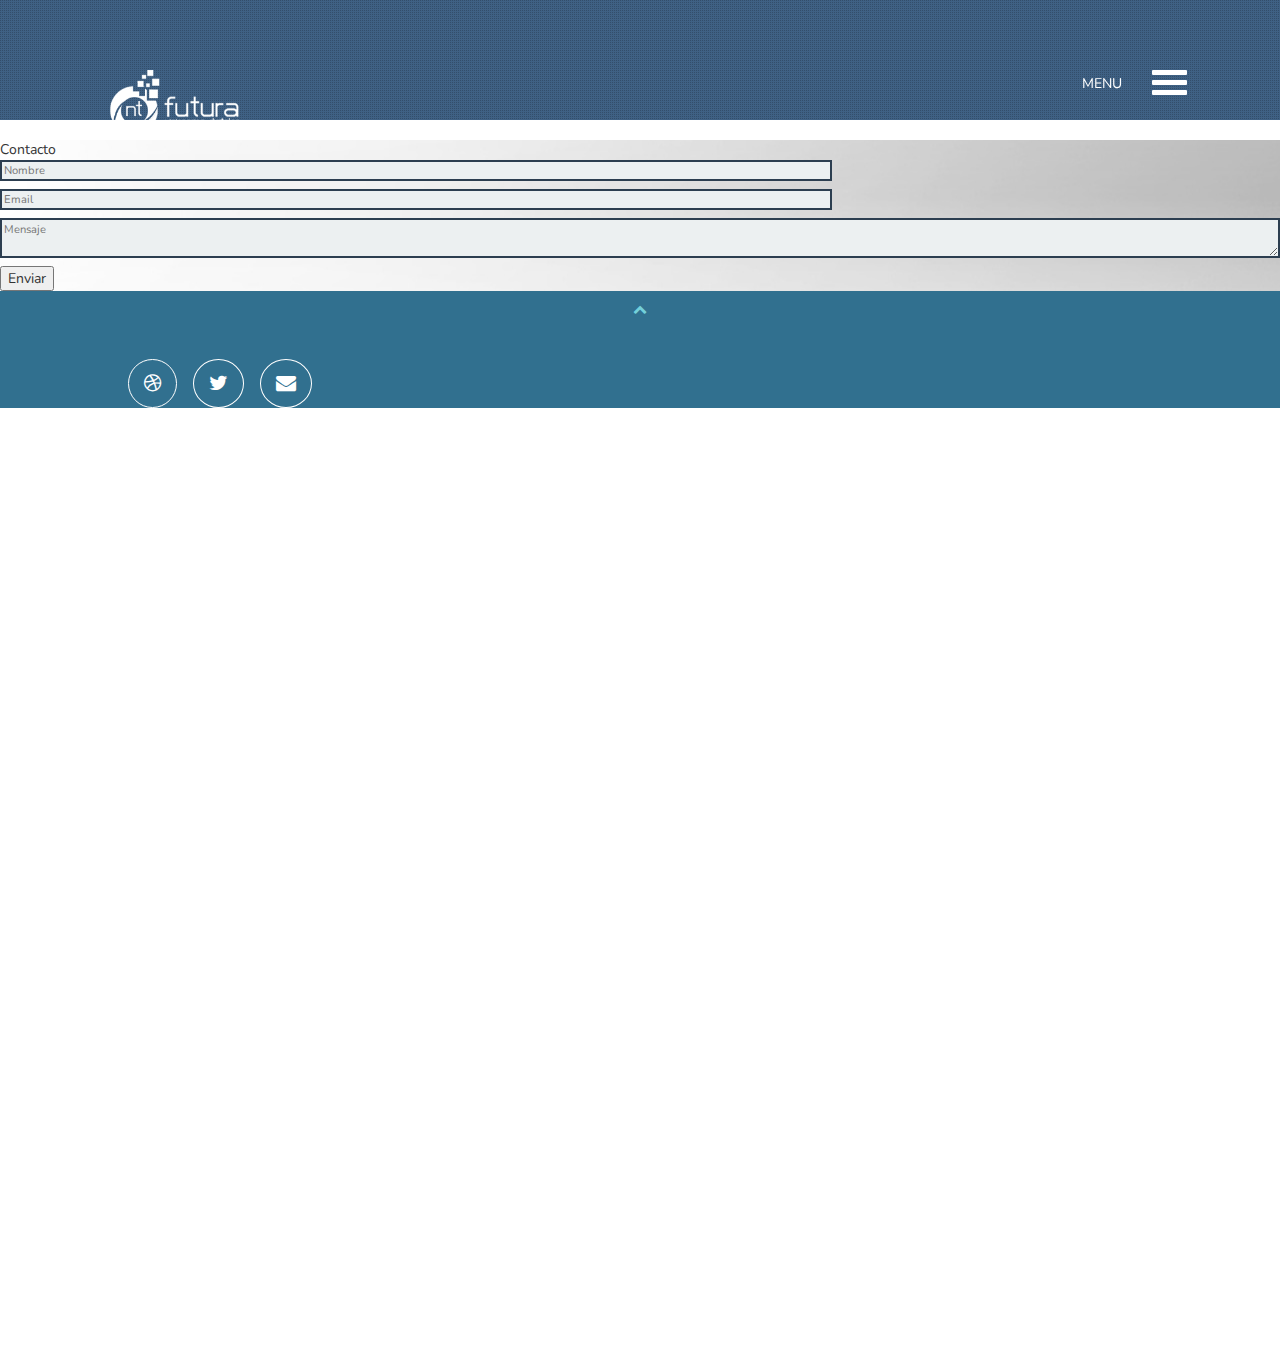
<file: paginas.html>
<!DOCTYPE html>
<html lang="en" class="no-js">
	<head>
		<meta charset="utf-8">
		<meta http-equiv="X-UA-Compatible" content="IE=edge">
		<meta name="viewport" content="width=device-width, initial-scale=1">
		<title>NTFUTURA</title>
		<meta name="keywords" content="html5 template, css3, one page, animations, agency, portfolio, web design" />
		<meta name="author" content="" />
		<!-- Bootstrap -->
		<script src="js/modernizr.custom.js"></script>
		<link href="css/bootstrap.min.css" rel="stylesheet">
		<link href="css/jquery.fancybox.css" rel="stylesheet">
		<link href="css/flickity.css" rel="stylesheet" >
		<link href="css/animate.css" rel="stylesheet">
		<link href="http://maxcdn.bootstrapcdn.com/font-awesome/4.2.0/css/font-awesome.min.css" rel="stylesheet">
		<link href='http://fonts.googleapis.com/css?family=Nunito:400,300,700' rel='stylesheet' type='text/css'>
		<link rel="stylesheet" href="https://cdnjs.cloudflare.com/ajax/libs/animate.css/3.5.2/animate.min.css">
		<link href="css/styles.css" rel="stylesheet">
		<link href="css/queries.css" rel="stylesheet">
		<link rel="stylesheet" href="index.html">
		<!-- Facebook and Twitter integration -->
		<meta property="og:title" content=""/>
		<meta property="og:image" content=""/>
		<meta property="og:url" content=""/>
		<meta property="og:site_name" content=""/>
		<meta property="og:description" content=""/>
		<meta name="twitter:title" content="" />
		<meta name="twitter:image" content="" />
		<meta name="twitter:url" content="" />
		<meta name="twitter:card" content="" />
	</head>
	<body>
		<!-- open/close -->
		<header>	
		<section class="hero-page">
				<div class="texture-overlay"></div>
				<div class="container">
					<div class="row nav-wrapper">
						<div class="col-md-6 col-sm-6 col-xs-6 text-left">
							<a href="index.html"><img class="wobble" src="img/nt-logo.png" alt="logo" width="130px;"></a>
						</div>
						<div class="col-md-6 col-sm-6 col-xs-6 text-right navicon">
							<p>MENU</p><a id="trigger-overlay" class="nav_slide_button nav-toggle" href="#"><span></span></a>
						</div>
					</div>
				</div>
			</section>
		</header>
      <br>
       <!----------CONTACT---------->
        <section class="features-intro feat-page-intro">
			<div class="container-fluid">
				<div class="row">
					<div class="col-md-12 nopadding">
                        <div class="wrapper">
                            <div class="title">
                             Contacto
                            </div>
                            <form class="form">
                              <input type="text" class="name field-in font" placeholder="Nombre"/>

                              <input type="text" class="email field-in font" placeholder="Email"/>

                              <textarea class="message field-in font" placeholder="Mensaje"></textarea> 

                              <button class="submit font" href="#">Enviar</button>
                            </form>  	
                            <div class="shadow"></div>
                          </div>
                    </div>
                </div> 
            </div>  
         </section>
	    <!----------------footer-------------------->
		<footer>
        <section class="dark-bg text-center section-padding contact-wrap" id="contact">
          <a href="#top" class="up-btn"><i class="fa fa-chevron-up"></i></a>
          <div class="container">
            <div class="row">
              <div class="col-md-6">
                <ul class="social-buttons">
                  <li><a href="#" class="social-btn"><i class="fa fa-dribbble"></i></a></li>
                  <li><a href="#" class="social-btn"><i class="fa fa-twitter"></i></a></li>
                  <li><a href="#" class="social-btn"><i class="fa fa-envelope"></i></a></li>
                </ul>
              </div>
            </div>
          </div>
        </section>
		</footer>
				<!----------EL MENU NO BORRAR--------------->
		<div class="overlay overlay-boxify">
			<nav>
				<ul>
					<li><a href="#about"><i class="fa fa-heart"></i>Qué hacemos</a></li>
					<li><a href="#features"><i class="fa fa-flash"></i>Tenemos</a></li>
				</ul>
				<ul>
					<li><a href="#screenshots"><i class="fa fa-desktop"></i>Nuestro Trabajo</a></li>
					<li><a href="#download"><i class="fa fa-download"></i>Nosotros</a></li>
				</ul>
				<ul>
				    <li>
				           <a href="#contacto"><i class="fa fa-download"></i>Contacto</a> 
				    </li>
				</ul>
			</nav>
		</div>
		<!-- jQuery (necessary for Bootstrap's JavaScript plugins) -->
		
		<!-- jQuery (necessary for Bootstrap's JavaScript plugins) -->
		<script src="js/min/toucheffects-min.js"></script>
		<script src="https://ajax.googleapis.com/ajax/libs/jquery/1.11.0/jquery.min.js"></script>
		<script src="js/flickity.pkgd.min.js"></script>
		<script src="js/jquery.fancybox.pack.js"></script>
		<!-- Include all compiled plugins (below), or include individual files as needed -->
		<script src="js/retina.js"></script>
		<script src="js/waypoints.min.js"></script>
		<script src="js/bootstrap.min.js"></script>
		<script src="js/min/scripts-min.js"></script>
		<!-- Google Analytics: change UA-XXXXX-X to be your site's ID. -->
		<script>
		(function(b,o,i,l,e,r){b.GoogleAnalyticsObject=l;b[l]||(b[l]=
		function(){(b[l].q=b[l].q||[]).push(arguments)});b[l].l=+new Date;
		e=o.createElement(i);r=o.getElementsByTagName(i)[0];
		e.src='//www.google-analytics.com/analytics.js';
		r.parentNode.insertBefore(e,r)}(window,document,'script','ga'));
		ga('create','UA-XXXXX-X');ga('send','pageview');
		</script>
	</body>
</html>
</file>
<file: css/queries.css>
@media screen and (max-width:1200px){
	.device{left:20%;top:-36px;}
	footer li{margin-right:10%;}
	.feature-content{width:55%;}
}
@media screen and (max-width:991px){
	.feature-1,.feature-2{margin-bottom:50px;}
	.device{display:none;}
	.screenshots ul li{width:50%;}
	.screenshots-intro{padding:110px 0 100px 0;}
	.feature-content{width:80%;}
	.features-slider{height:100%}
}
@media screen and (max-width:680px){
	.feature-content{width:60%;}
}
@media screen and (max-width:640px){
	.use-btn{display:none;}
	footer li{display:block;text-align:left;padding:20px 0;border-bottom:dashed 1px #c7cacc;margin-right:0!important;float:none;}
	nav{margin-top:40px;}
	.overlay ul{margin-left:0px;}
	.overlay ul li a{padding:20px 0;min-width:120px;font-size:12px;}
}
@media screen and (max-width:465px){
	.hero h1{font-size:40px;margin:100px 0 45px 0}
	.screenshots ul li{width:100%;min-height:100%;float:none;}
	section.video i{font-size:30px;}
	section.video h1{font-size:15px;font-weight:400;}
	section.video{padding:40px;}
	.feature-content{width:100%;text-align:center;margin-top:20px;}
	.feature-icon{display:block;margin:0 auto;}
	blockquote p{width:60%;}
	.features-slider {padding: 11% 50px 10% 50px;}
}
</file>
<file: css/styles.css>
/* ! normalize.css v1.0.0 | MIT License | git.io/normalize */

/* ==========================================================================
HTML5 display definitions
========================================================================== */
/*{
    outline: 1px solid rgba(0,255,0,0.3);
}*/
/*
* Corrects `block` display not defined in IE 6/7/8/9 and Firefox 3.
*/

article, aside, details, figcaption, figure, footer, header, hgroup, nav, section, summary {
    display: block
}

/*
* Corrects `inline-block` display not defined in IE 6/7/8/9 and Firefox 3.
*/
audio, canvas {
    display: inline-block;
    *display: inline;
    *zoom: 1;
}

/*
* Prevents modern browsers from displaying `audio` without controls.
* Remove excess height in iOS 5 devices.
*/
audio:not([controls]) {
    display: none;
    height: 0;
}

/*
* Addresses styling for `hidden` attribute not present in IE 7/8/9, Firefox 3, * and Safari 4.
* Known issue:no IE 6 support.
*/
[hidden] {
    display: none
}

/* ==========================================================================
Base
========================================================================== */
/*
* 1. Corrects text resizing oddly in IE 6/7 when body `font-size` is set using
*    `em` units.
* 2. Prevents iOS text size adjust after orientation change, without disabling
*    user zoom.
*/

html {
    font-size: 100%; /* 1 */
    -webkit-text-size-adjust: 100%; /* 2 */
    -ms-text-size-adjust: 100%; /* 2 */
}

/*
* Addresses `font-family` inconsistency between `textarea` and other form
* elements.
*/
html, button, input, select, textarea {
    font-family: sans-serif;
    font-family: 'Nunito', sans-serif;
}
html, body {
    overflow-x: hidden;
    width: 100%;
}

/*
* Addresses margins handled incorrectly in IE 6/7.
*/
body {
    margin: 0;
    font-family: 'Nunito', sans-serif;
}

/*
* Font Smoothing
*/
html, html a {
    text-shadow: 1px 1px 1px rgba(0, 0, 0, 0.004);
    -webkit-font-smoothing: antialiased;
}

/* ==========================================================================
Links
========================================================================== */
/*
* Addresses `outline` inconsistency between Chrome and other browsers.
*/

a:focus {
    outline: thin dotted;
    text-decoration: none;
}

/*
* Improves readability when focused and also mouse hovered in all browsers.
*/
a:active, a:hover {
    outline: 0;
    text-decoration: none;
}

/* ==========================================================================
Typography
========================================================================== */
/*
* Addresses font sizes and margins set differently in IE 6/7.
* Addresses font sizes within `section` and `article` in Firefox 4+, Safari 5, * and Chrome.
*/

h1 {
    margin: 0.67em 0;
    font-size: 2em;
}
h2 {
    margin: 0.83em 0;
    font-size: 1.5em;
}
h3 {
    margin: 1em 0;
    font-size: 1.17em;
}
h4 {
    margin: 1.33em 0;
    font-size: 1em;
}
h5 {
    margin: 1.67em 0;
    font-size: 0.83em;
}
h6 {
    margin: 2.33em 0;
    font-size: 0.75em;
}

/*
* Addresses styling not present in IE 7/8/9, Safari 5, and Chrome.
*/
abbr[title] {
    border-bottom: 1px dotted
}

/*
* Addresses style set to `bolder` in Firefox 3+, Safari 4/5, and Chrome.
*/
b, strong {
    font-weight: bold
}
blockquote {
    margin: 0px
}

/*
* Addresses styling not present in Safari 5 and Chrome.
*/
dfn {
    font-style: italic
}

/*
* Addresses styling not present in IE 6/7/8/9.
*/
mark {
    background: #ff0;
    color: #000;
}

/*
* Addresses margins set differently in IE 6/7.
*/
p, pre {
    margin: 1em 0
}

/*
* Corrects font family set oddly in IE 6, Safari 4/5, and Chrome.
*/
code, kbd, pre, samp {
    font-size: 1em;
    font-family: monospace, serif;
    _font-family: 'courier new', monospace;
}

/*
* Improves readability of pre-formatted text in all browsers.
*/
pre {
    white-space: pre;
    white-space: pre-wrap;
    word-wrap: break-word;
}

/*
* Addresses CSS quotes not supported in IE 6/7.
*/
q {
    quotes: none
}

/*
* Addresses `quotes` property not supported in Safari 4.
*/
q:before, q:after {
    content: '';
    content: none;
}
small {
    font-size: 75%
}

/*
* Prevents `sub` and `sup` affecting `line-height` in all browsers.
*/
sub, sup {
    position: relative;
    vertical-align: baseline;
    font-size: 75%;
    line-height: 0;
}
sup {
    top: -0.5em
}
sub {
    bottom: -0.25em
}

/* ==========================================================================
Lists
========================================================================== */
/*
* Addresses margins set differently in IE 6/7.
*/

dl, menu, ol, ul {
    margin: 1em 0
}
dd {
    margin: 0 0 0 40px
}

/*
* Addresses paddings set differently in IE 6/7.
*/
menu, ol, ul {
    padding: 0
}

/*
* Corrects list images handled incorrectly in IE 7.
*/
nav ul, nav ol {
    list-style: none;
    list-style-image: none;
}

/* ==========================================================================
Embedded content
========================================================================== */
/*
* 1. Removes border when inside `a` element in IE 6/7/8/9 and Firefox 3.
* 2. Improves image quality when scaled in IE 7.
*/

img {
    border: 0; /* 1 */
    -ms-interpolation-mode: bicubic; /* 2 */
}

/*
* Corrects overflow displayed oddly in IE 9.
*/
svg:not(:root) {
    overflow: hidden
}

/* ==========================================================================
Figures
========================================================================== */
/*
* Addresses margin not present in IE 6/7/8/9, Safari 5, and Opera 11.
*/

figure {
    margin: 0
}

/* ==========================================================================
Forms
========================================================================== */
/*
* Corrects margin displayed oddly in IE 6/7.
*/

form {
    margin: 0
}

/*
* Define consistent border, margin, and padding.
*/
fieldset {
    margin: 0 2px;
    padding: 0.35em 0.625em 0.75em;
    border: 1px solid #c0c0c0;
}

/*
* 1. Corrects color not being inherited in IE 6/7/8/9.
* 2. Corrects text not wrapping in Firefox 3.
* 3. Corrects alignment displayed oddly in IE 6/7.
*/
legend {
    padding: 0;
    border: 0; /* 1 */
    white-space: normal; /* 2 */
    *margin-left: -7px; /* 3 */
}

/*
* 1. Corrects font size not being inherited in all browsers.
* 2. Addresses margins set differently in IE 6/7, Firefox 3+, Safari 5, *    and Chrome.
* 3. Improves appearance and consistency in all browsers.
*/
button, input, select, textarea {
    margin: 0; /* 2 */
    vertical-align: baseline; /* 3 */
    font-size: 100%; /* 1 */
    *vertical-align: middle; /* 3 */
}

/*
* Addresses Firefox 3+ setting `line-height` on `input` using ` !important` in
* the UA stylesheet.
*/
button, input {
    line-height: normal
}

/*
* 1. Avoid the WebKit bug in Android 4.0.* where (2) destroys native `audio`
*    and `video` controls.
* 2. Corrects inability to style clickable `input` types in iOS.
* 3. Improves usability and consistency of cursor style between image-type
*    `input` and others.
* 4. Removes inner spacing in IE 7 without affecting normal text inputs.
*    Known issue:inner spacing remains in IE 6.
*/
button, html input[type="button"], /* 1 */
input[type="reset"], input[type="submit"] {
    cursor: pointer; /* 3 */
    -webkit-appearance: button; /* 2 */
    *overflow: visible; /* 4 */
}

/*
* Re-set default cursor for disabled elements.
*/
button[disabled], input[disabled] {
    cursor: default
}

/*
* 1. Addresses box sizing set to content-box in IE 8/9.
* 2. Removes excess padding in IE 8/9.
* 3. Removes excess padding in IE 7.
*    Known issue:excess padding remains in IE 6.
*/
input[type="checkbox"], input[type="radio"] {
    box-sizing: border-box; /* 1 */
    padding: 0; /* 2 */
    *height: 13px; /* 3 */
    *width: 13px; /* 3 */
}

/*
* 1. Addresses `appearance` set to `searchfield` in Safari 5 and Chrome.
* 2. Addresses `box-sizing` set to `border-box` in Safari 5 and Chrome
*    (include `-moz` to future-proof).
*/
input[type="search"] {
    /* 2 */
    box-sizing: content-box;
    -webkit-appearance: textfield; /* 1 */
    nowhitespace: afterproperty;
}

/*
* Removes inner padding and search cancel button in Safari 5 and Chrome
* on OS X.
*/
input[type="search"]::-webkit-search-cancel-button, input[type="search"]::-webkit-search-decoration {
    -webkit-appearance: none
}

/*
* Removes inner padding and border in Firefox 3+.
*/
button::-moz-focus-inner, input::-moz-focus-inner {
    padding: 0;
    border: 0;
}

/*
* 1. Removes default vertical scrollbar in IE 6/7/8/9.
* 2. Improves readability and alignment in all browsers.
*/
textarea {
    overflow: auto; /* 1 */
    vertical-align: top; /* 2 */
}

/* ==========================================================================
Tables
========================================================================== */
/*
* Remove most spacing between table cells.
*/

table {
    border-spacing: 0;
    border-collapse: collapse;
}

/* ==========================================================================
Global Styles
========================================================================== */
.group:after {
    content: "";
    display: table;
    clear: both;
}
a {
    -webkit-transition-timing-function: ease-in-out;
    transition-timing-function: ease-in-out;
    -webkit-transition-duration: 300ms;
    transition-duration: 300ms;
    -webkit-transition-property: color, border-color, background-color;
    transition-property: color, border-color, background-color;
}
.nopadding {
    margin: 0 !important;
    padding: 0 !important;
}
p {
    font-size: 14px;
    line-height: 25px;
}
a {
    color: #73d0da
}
a:hover, a:focus {
    color: #73d0da;
    text-decoration: none;
}
.texture-overlay {
    position: absolute;
    top: 0px;
    left: 0px;
    width: 100%;
    height: 100%;
    background-image: url(../img/grid.png);
}

/* ==========================================================================
Buttons
========================================================================== */
.use-btn {
    display: inline-block;
    margin: 0 10px 10px 0;
    padding: 20px 50px;
    border-radius: 3px;
    background-color: #4b98a9;
    color: #fff;
    font-size: 16px;
}
.use-btn:hover, .use-btn:focus {
    background-color: #73d0da;
    color: #fff;
    text-decoration: none;
}
.learn-btn, .download-btn {
    display: inline-block;
    padding: 18px 46px;
    border: 3px solid #fff;
    border-radius: 3px;
    color: #fff;
    font-size: 16px;
    background: rgba(255,45,0,0.5);
}
.learn-btn:hover, .download-btn:hover, .learn-btn:focus, .download-btn:focus {
    color: #fff;
    text-decoration: none;
    background: rgba(78, 155, 163,0.6);
}
.read-more-btn {
    display: inline-block;
    color: #323a45;
    text-transform: uppercase;
    font-weight: 400;
}
.read-more-btn i, .download-btn i {
    margin-left: 5px
}
.showcase .download-btn {
    margin-top: 50px
}
.download .download-btn {
    margin-top: 25px
}

/* ==========================================================================
Navigation
========================================================================== */
.nav-wrapper{
    position: fixed;
    width: 90%;
    overflow: hidden;
    text-align: center;
    z-index: 10;
    padding: 10px 40px;
    color: #fff;
}
.nav-toggle {
    position: absolute;
    top: 0;
    /*right: 15px;*/
    z-index: 999999;
    padding: 10px 35px 16px 0px;
    cursor: pointer;
}
.nav-toggle:focus {
    outline: none;
}
.nav-toggle span, .nav-toggle span:before, .nav-toggle span:after {
    content: '';
    position: absolute;
    display: block;
    width: 35px;
    height: 5px;
    border-radius: 1px;
   background: #fff;
    cursor: pointer;
    
}
.nav-toggle span:before {
    top: -10px;
}
.nav-toggle span:after {
    bottom: -10px;   
}
.nav-toggle span, .nav-toggle span:before, .nav-toggle span:after {
    -webkit-transition: all 300ms ease-in-out;
    transition: all 300ms ease-in-out;
}
.nav-toggle.active span {
    background-color: transparent
}
.nav-toggle.active span:before, .nav-toggle.active span:after {
    top: 0
}
.nav-toggle.active span:before {
    -webkit-transform: rotate(45deg);
    -ms-transform: rotate(45deg);
    transform: rotate(45deg);
}
.nav-toggle.active span:after {
    top: 10px;
    -webkit-transform: translateY(-10px) rotate(-45deg);
    -ms-transform: translateY(-10px) rotate(-45deg);
    transform: translateY(-10px) rotate(-45deg);
}
.navicon {
    position: relative;
}
.navicon p {
    margin: 1px 30px 0 0;
}
/*.navicon-fixed {
    position: fixed;
    top: 60px;
    right: 143px;
}*/
.caption-g{
    background-color: rgba(66,197,181,0.3);
    border-radius:10px;
}
.caption-g h2{
    margin: 0;
    text-shadow: 1px 1px #ccc;
}

.navbar-fixed-top {
  position: fixed;
  z-index: 10;
}
/* ==========================================================================
Hero
========================================================================== */
.hero {
    position: relative;
    padding: 60px 0 60px 0;
    min-height: 800px;
    background: /*rgba(245, 55,0,0.7)*/ url('../img/hero-01.jpg') no-repeat center center;
    background-size: cover;
    color: #fff;
    text-align: center;
}
.hero-page{
    background-color: #3f6184;
    position: relative;
    padding: 60px 0 60px 0;
    color: #fff;
    text-align: center;
}
.hero h1 {
    margin: 100px 0 20px 0;
    font-weight: bold;
    font-size: 80px;
    
    /*font-family: "Roboto";*/
}
.hero h1 span {
    display: inline-block;
    color: #a1a9b0;
}
#home {
    width: 100%;
    height: 100%;
}
.hero {
    width: 100%;
    height: 100%;
}
header i {
    margin-left: 5px
}
.hero-content p:nth-child(2){
    font-size: 30px;
    margin: 30px 0 30px;
    line-height: 35px;
}
.hero-content p:nth-child(3){
    font-size: 20px;
    margin-bottom:70px;
}

/* ==========================================================================
Video
========================================================================== */
section.video i {
    margin-right: 10px;
    color: #323a45;
    vertical-align: middle;
    font-size: 50px;
    -webkit-transition: color 300ms ease-in-out;
    transition: color 300ms ease-in-out;
    border-radius: 100%;
    padding: 10px;
    border: 3px solid #323a45;
}
section.video i:hover{
    border: 3px solid #73d0da;
}
section.video h1 {
    font-weight: bold;
    font-size: 20px;
}
.video h1 i{
    margin: 20px;
}
.video h1 span{
    font-size:25px;
    font-weight: bold;
}
section.video {
    padding: 30px 0;
    /*background-color: #f6f7f9;*/
    background-image: url(../img/fondo.jpg);
    background-position: right left;
    /*background-attachment: fixed;*/
}
section.video a {
    color: #323a45;
}
section.video a:hover, section.video a:focus {
    color: #73d0da;
    text-decoration: none;
}
section.video a:hover i, section.video a:focus i {
    color: #73d0da;
}
/*---------------------IMAGES-----------------------*/
.logo-color{
    background-color: rgba(245,55,0,0.5);
    width: 100px;
    position: absolute;
    left: 45%;
    right: 55%;
    top: 90px;
}
.logo-color img{
    width: 80px;
}
.team-1{
    position: absolute;
    left: 35%;
    right: 65%;
}
.team-2{
    position: absolute;
    left: 40%;
    right: 60%;
    top
}
/* ==========================================================================
Custom Slider Controls (Flickity)
========================================================================== */
.flickity-page-dots .dot {
    width: 13px;
    height: 13px;
    opacity: 1;
    background: transparent;
    border: 2px solid rgba(242,57,0,0.7);
    -webkit-transition: background 0.3s;
    transition: background 0.3s;
}
.flickity-page-dots .dot.is-selected {
    background: rgba(242,57,0,0.7);
}

/* ==========================================================================
Features Slider
========================================================================== */
.features-bg {
    position: relative;
    min-height: 400px;
    background: url('../img/features-intro-01.jpg') no-repeat center center;
    background-size: cover;
}
/*-----------------------------PAGES-------------------------------*/
.features-bg-page{
    position: relative;
    min-height: 400px;
    background: url('../img/gamesland.png') no-repeat center center;
    background-size: cover;
}
/*-----------------------------PAGES-------------------------------*/
.features-img {
    width: 100%;
    height: 400px;
    text-align: center;
    line-height: 400px;
}
.features-slider {
    position: relative;
    padding: 11% 100px 10% 100px;
    height: 400px;
    background-color: rgba(245,55,0,0.7);/*#3F6184*/
}
.features-slider ul {
    margin: 0;
    padding: 0;
    list-style: none;
}
.features-slider ul li {
    width: 100%;
}
.features-slider li h1 {
    margin-bottom: 20px;
    color: #fff;
    font-weight: 400;
    font-size: 30px;
}
.features-slider li p {
    color: #fff;
    font-size: 15px;
}
.features-intro-img {
    position: relative
}
.slides li h1 {
    margin: 0;
    padding: 0;
}
.features-slider .flickity-page-dots {
    text-align: left;
    margin-top: 50px;
    position: static;
}
.features-slider .flickity-page-dots .dot {
    margin: 0 12px 0 0;
}
/*---------------------PAGES------------------------*/
.feat-page{
    background: url(../img/fondo.jpg);
    background-position: left right;
}
.feat-page-intro{
    background: url(../img/fondo.jpg);
    background-position: right center;
}

/* ==========================================================================
Features List
========================================================================== */
.features-list {
    padding: 130px 0;
    background: url(../img/fondo.jpg);
    background-attachment: fixed;
}
.features-list h1 {
    margin: 0 0 10px 0;
    padding: 0;
    color: #24374b;
    font-size: 20px;
}
.features-list p {
    margin-bottom: 20px;
    color: #778899;
}
.feature-content {
    display: inline-block;
    margin-left: 0;
    width: 65%;
}
.feature-icon {
    display: inline-block;
    margin-right: 25px;
    width: 90px;
    height: 90px;
    border: solid 2px #4e9ba3;
    border-radius: 50%;
    vertical-align: top;
    text-align: center;
    font-size: 25px;
    line-height: 90px;
}
.feature-icon i {
    color: rgba(245,55,0,0.7);/*#4e9ba3;*/
}

/* ==========================================================================
Blockquote
========================================================================== */
blockquote {
    margin: 40px 0 0;
    padding: 0;
    border: none;
}
blockquote p {
    display: inline-block;
    margin: 0;
    padding: 0;
    width: 70%;
    vertical-align: top;
    font-style: italic;
}
blockquote .avatar {
    display: inline-block;
    margin-right: 20px;
    width: 64px;
    height: 64px;
    vertical-align: middle;
}
blockquote .logo-quote {
    display: inline-block;
    margin: 0 0 0 90px;
}

/* ==========================================================================
Showcase
========================================================================== */
.showcase {
    background: rgba(255,55,0,0.7) /*url('../img/showcase-bg-fixed-01.jpg'*/ no-repeat center center fixed;
    background-size: cover;
}
.showcase h1 {
    margin: 0 0 20px 0;
    color: #fff;
    font-weight: 400;
    font-size: 30px;
}
.showcase p {
    margin-bottom: 25px;
    color: #fff;
    font-size: 15px;
}
.showcase ul{
    padding-left: 40px;
    color: #fff;
}
.showcase li a{
    color: #fff;
    font-size: 15px;
}
.device {
    position: absolute;
    top: -60px;
    left: 20%;
    min-height: 676px;
    width: 359px;
    background: url('../img/iphone-skeleton.png') no-repeat center center;
}
.device-content {
    position: absolute;
    top: 115px;
    left: 56px;
    width: 247px;
    height: 445px;
    background: rgba(0, 0, 0, 0.3);
}
.device-content img {
    width: 247px;
    height: 445px;
}
.showcase-wrap {
    position: relative;
    padding: 100px 0;
    min-height: 600px;
}
.showcase-slider ul {
    margin: 0;
    padding: 0;
    list-style: none;
}
.showcase-slider .flickity-page-dots {
    bottom: 20px;
}

/* ==========================================================================
Screenshots Intro
========================================================================== */
.screenshots-intro {
    padding: 170px 0 30px 0;
    background:url(../img/fondo.jpg);
    background-attachment: fixed;
}
.screenshots-intro h1 {
    margin-bottom: 20px;
    color: #24374b;
    font-weight: 400;
    font-size: 30px;
}
.screenshots-intro p {
    margin-bottom: 25px;
    color: #778899;
}

/* ==========================================================================
Screenshots
========================================================================== */
.screenshots{
    background: url(../img/fondo.jpg) fixed;
    padding-bottom: 50px;
}
.img-project{
    padding: 20px;
}
.screenshots ul {
    margin: 0;
    padding: 0;
    width: 100%;
}
.screenshots ul li {
    float: left;
    min-height: 100%;
    width: 25%;
    background-color: #000;
    list-style: none;
}
.screenshots figure {
    position: relative;
    overflow: hidden;
}
.screenshots figure img {
    width: 100%;
    height: 100%;
    -webkit-transition: all 300ms ease-in-out;
    transition: all 300ms ease-in-out;
}
.screenshots figure:hover img, .screenshots figure:focus img {
    -webkit-transform: scale(1.1);
    -ms-transform: scale(1.1);
    transform: scale(1.1);
}
.screenshots figcaption {
    position: absolute;
    top: 0;
    left: 0;
    padding: 25% 0;
    width: 100%;
    height: 100%;
    background-color: rgba(63, 97, 132, 0.85);
    text-align: center;
    font-size: 15px;
    opacity: 0;
    -webkit-transition: all 300ms ease-in-out;
    transition: all 300ms ease-in-out;
}
.screenshots figcaption a {
    color: #fff
}
.screenshots figcaption a:hover, .screenshots figcaption a:focus {
    color: #73d0da
}
.screenshots figure:hover figcaption, .screenshots figure:focus figcaption {
    opacity: 1
}
.visible {
    opacity: 1
}
.screenshots figure.cs-hover figcaption {
    opacity: 1
}
.screenshots figcaption i {
    font-size: 35px
}
.screenshots figcaption p {
    margin-bottom: 0;
    text-transform: uppercase;
    font-weight: 400;
}
.screenshots figcaption .caption-content {
    position: absolute;
    top: 50%;
    left: 50%;
    margin-top: -40px;
    margin-left: -100px;
    width: 200px;
    -webkit-transform: translate(0px, 15px);
    -ms-transform: translate(0px, 15px);
    transform: translate(0px, 15px);
    -webkit-transition: all 300ms ease-in-out;
    transition: all 300ms ease-in-out;
}
.screenshots figure:hover figcaption .caption-content, .screenshots figure:focus figcaption .caption-content {
    -webkit-transform: translate(0px, 0px);
    -ms-transform: translate(0px, 0px);
    transform: translate(0px, 0px);
}

/* ==========================================================================
Download Now
========================================================================== */
.download {
    padding: 120px 0;
    background-color: #3f6184;
}
.download h1 {
    margin: 0 0 15px 0;
    color: #fff;
    font-weight: 400;
    font-size: 40px;
}

/* ==========================================================================
Footer
========================================================================== */
footer {
    padding: 9px 0;
    background-color: rgb(49, 112, 143);
    color: #c7cacc;
}
footer p {
    color: #c7cacc;
    font-size: 12px;
}
footer ul {
    margin-top: 30px
}
footer li {
    float: left;
    list-style: none;
    /*text-transform: uppercase*/;
}
footer li a {
    color: #fff;
    font-size: 20px;
    padding: 10px 15px;
    border-radius: 100%;
    border: 1px solid #fff;
    text-decoration: none;
    margin: 0 8px;
}
footer li:last-child {
    margin-right: 0
}

.social-buttons{
    margin:50px;
}

.social-buttons li a:hover{
    color: rgba(255,45,0,0.7); 
    background: #fff;
}

/* ==========================================================================
Nav Overlay
========================================================================== */
 /*Overlay style */

.overlay {
    position: fixed;
    top: 0;
    left: 0;
    width: 100%;
    height: 100%;
    background: rgba(52, 82, 113, 0.95);
}

/* Menu style*/ 
.overlay .menu-nav {
    position: relative;
    top: 50%;
    height: 60%;
    text-align: center;
    font-size: 54px;
    -webkit-transform: translateY(-50%);
    -ms-transform: translateY(-50%);
    transform: translateY(-50%);
}
.overlay ul {
    position: relative;
    display: inline-block;
    margin: 0 auto;
    padding: 0;
    list-style: none;
}
.overlay ul li {
    display: block;
    float: left;
    margin-right: 20px;
}
.overlay ul li:last-child {
    margin-right: 0px
}
.overlay ul li i {
    display: block;
    margin-bottom: 10px;
    font-size: 40px;
}
.overlay ul li a {
    display: block;
    padding: 50px 0;
    min-width: 190px;
    border: 2px solid #fff;
    border-radius: 3px;
    background-color: #345271;
    color: #fff;
    text-transform: uppercase;
    font-weight: 400;
    font-size: 15px;
    -webkit-transition: all 300ms ease-in-out;
    transition: all 300ms ease-in-out;
}
.overlay ul li a:hover, .overlay ul li a:focus {
    border-color: #73d0da;
    color: #73d0da;
}

/* Effects */
.overlay-boxify {
    visibility: hidden;
    opacity: 0;
    -webkit-transition: opacity 0.5s, visibility 0s 0.5s;
    transition: opacity 0.5s, visibility 0s 0.5s;
}
.overlay-boxify.open {
    visibility: visible;
    opacity: 1;
    -webkit-transition: opacity 0.5s;
    transition: opacity 0.5s;
}
.overlay-boxify .menu-nav ul li {
    opacity: 0;
    -webkit-transform: translate3d(0, -80px, 0);
    transform: translate3d(0, -80px, 0);
    -webkit-transition: -webkit-transform 0.5s, opacity 0.5s;
    transition: transform 0.5s, opacity 0.5s;
}
.overlay-boxify.open .menu-nav ul:first-child li:first-child {
    -webkit-transition-delay: 0.05s;
    transition-delay: 0.05s;
}
.overlay-boxify.open .menu-nav ul:first-child li:nth-child(2) {
    -webkit-transition-delay: 0.1s;
    transition-delay: 0.1s;
}
.overlay-boxify.open .menu-nav ul:nth-child(2) li:first-child {
    -webkit-transition-delay: 0.15s;
    transition-delay: 0.15s;
}
.overlay-boxify.open .menu-nav ul:nth-child(2) li:nth-child(2) {
    -webkit-transition-delay: 0.2s;
    transition-delay: 0.2s;
}
.overlay-boxify.open .menu-nav ul li {
    opacity: 1;
    -webkit-transform: translate3d(0, 0, 0);
    transform: translate3d(0, 0, 0);
}

/* ==========================================================================
Waypoints
========================================================================== */
.wp1, .wp2, .wp3, .wp4, .wp5, .wp6 {
    visibility: hidden
}
.bounceInLeft, .bounceInRight, .fadeInUp, .fadeInUpDelay, .fadeInDown, .fadeInUpD, .fadeInLeft, .fadeInRight, .bounceInDown {
    visibility: visible
}
.delay-05s {
    -webkit-animation-delay: 0.5s;
    animation-delay: 0.5s;
}
.delay-1s {
    -webkit-animation-delay: 1s;
    animation-delay: 1s;
}

/*====================================================
Nosotros
============================================*/

.team-sec{float: left;width: 100%;}
.team .photo {width: 250px; height: 250px; display: inline-block; overflow: hidden; position: relative; }
.photo-shadow {position: absolute; z-index: -1; top: 12px; left: 16px; bottom: -10px; border: 1px solid #E3E3E3; height: 250px; width: 246px; background: #fff; }
.col-item{position: relative;}
.team{margin-top: 18px;
    padding: 26px;}
.team .photo img{width: 100%;    vertical-align: middle;position: relative;}
.social-connect{margin-top: 13px;}
.info{margin-top: 22px;}
.info .name{font-size: 18px;font-weight: 600;margin-bottom: 2px;}
.info .degination{font-size: 16px;font-weight: 300;font-style: italic;color: #8B8B8B;}
.social-connect a{ display: inline-block; border: 1px solid #E3E3E3; font-size: 14px; color: #919191; width: 24px; height: 24px; text-align: center; line-height: 24px;margin-right: 4px;}
.social-connect a .fa{margin: 0;}
.social-connect a:hover{color: #fff;} .carousel-line{height: 320px; position: absolute; bottom: 361px; width: 110%; left: -5.5%;}
.carousel-line > .controls{position: absolute; bottom: -16px; left: 50%; margin-left: -50px; background: #fff; padding: 0px 20px; color: #000;}
.carousel-line > .controls > a{    color: #868686; font-size: 24px; font-weight: 300;}

.carousel-inner.onebyone-carosel { margin: auto; width: 90%; }
.onebyone-carosel .active.left { left: -33.33%; }
.onebyone-carosel .active.right { left: 33.33%; }
.onebyone-carosel .next { left: 33.33%; }
.onebyone-carosel .prev { left: -33.33%; }

.info-card {
    float: left;
	margin: 10px;
	-webkit-perspective: 600px;
}

.front, .back {
	background: #FFF;
	border-radius: 115px;
	transition: -webkit-transform 1s;
	-webkit-transform-style: preserve-3d;
	-webkit-backface-visibility: hidden;
	border: 1px solid black;
}

.front {
	overflow: hidden;
    width: 198px;
    height: 216px;
	position: absolute;
	z-index: 1;
}

.back {
    padding: 89px;
    padding-top: 23px;
    width: 191px;
    height: 216px;
	-webkit-transform: rotateY(-180deg);
	
}

.info-card:hover .back {
	-webkit-transform: rotateY(0);
}

.info-card:hover .front {
	-webkit-transform: rotateY(180deg);
}

.card-image {
width: 100%;
height: 100%;
}
.title-us{
    background: rgb(49, 112, 143);
    padding: 50px 0 30px;
    color: #fff;
    
}
.team{
    background: rgb(49, 112, 143);
    color: #fff;
}
.team img {
    width: 19vw;
    height: 19vw;
    margin: 2.5vw;
    border-radius: 100%;

}
==*/
/* =========================================================================
CONTACTO
========================================================================== */
.contactbody{
  font-family: 'Raleway', sans-serif;
  color:#fff;
  background:#105268;
  font-size:1.2rem;
}

contant1{
  text-align:center;
}
*:focus {outline: none;}


/*-------------Form-------------*/

.overlay{  
  position: absolute;
  margin: auto;
  top: 0;
  right: 0;
  bottom: 0;
  left: 0;
  color:#105268;
  opacity:0;
  visibility: hidden;
  z-index:100;
  width: 0;
  max-width: 300px;
  height:0;
  max-height:350px;
  	background: #ecf0f1;
  padding:20px;
  border-radius:6px;
  box-shadow:.3em .3em .4em #000;
}
.overlay.open{
  width:100%;
  height:100%;
  visibility: visible;  
  transition:opacity .4s  .2s ease-out;
  opacity:1;
}
.close-button {
  display: inline-block;
  float:right;
  width: 2em;
  height: 2em;
  border: 0.1em solid tomato;
  font-size: .8em;
  border-radius: 50%;
  position: relative;
  transition: 0.5s;
  transform: translateZ(0);  
  transform: rotate(225deg);
}
.close-button:before {
  content: "";
  display: block;
  position: absolute;
  background-color: tomato;
  width: 80%;
  height: 6%;
  left: 10%;
  top: 47%;
}
.close-button:after {
  content: "";
  display: block;
  position: absolute;
  background-color: tomato;
  width: 6%;
  height: 80%;
  left: 47%;
  top: 10%;
}
.close-button:hover{
  cursor:pointer;
  background-color:tomato;
}
.close-button:hover:before, .close-button:hover:after{
  background-color:#fff;  
}
 /*-------------King Joffrey dies at his wedding-------------*/
input,textarea{
  border:2px solid #2c3e50;
  font-size:0.8em;
  background-color: #ecf0f1;
  color:#2c3e50;
  margin-bottom:8px;
  width:100%;
  max-width:100%;
}
input{
  width:65%;
}
input:focus,input:active,textarea:focus,textarea:active{
  background-color: #2c3e50;
  color:#ecf0f1;
}
input:invalid{
  border-color:#b31800;
}
.btn-send{
  color:tomato;
  background:#ecf0f1;
  border: 3px solid tomato;
  transition:all 0.3s;
  position:relative;
  float:right;
}
.btn-send:hover, .btn-send:active {
  color: #fff;
  background: tomato;
}
/*-------------Trigger Button-------------*/

.circle {
  position: absolute;
  margin: auto;
  top: 0;
  right: 0;
  bottom: 0;
  left: 0;  
  height: 200px;
  width: 200px;
  background: #FF7054;
  border: 4px solid #FF7054;
  border-radius: 50%;
  cursor: pointer;
  display: block;
  transition:border-radius .3s cubic-bezier(.3,-0.26,.4,1.3), height .3s cubic-bezier(.3,-0.26,.4,1.3),width .3s cubic-bezier(.3,-0.26,.4,1.3);
}
.circle:hover {
  background: #D93D21;
  border-color:#D93D21;
}
.circle.open{
  border-radius:0;
  height:100%;
  width:100%;
}
.circle.open:hover{
  background-color:#FF7054;
  border-color:#FF7054;
}
.envelope {
  height: 0;
  width: 0;
  border-bottom-right-radius: 8px;
  border-bottom-left-radius: 8px;
  border-bottom: 40px solid white;
  border-left: 60px solid white;
  border-right: 60px solid white;
  border-top: 40px solid transparent;
  margin: auto;
  top:0;
  bottom:0;
  left:0;
  right:0;
  position: absolute;
}
.envelope-top {
  height: 0;
  width: 0;
  border-left: 60px solid transparent;
  border-right: 60px solid transparent;
  border-top: 40px solid white;
  margin:auto;
  top:0;
  left:0;
  right:0;
  bottom:55px;
  position: absolute;
}
.circle:hover .envelope-top{
  transform:rotateX(180deg);
  top:-75px;
  transition:top 0.4s ease-in-out, transform 0.4s ease-in-out;  
}
/* ==========================================================================
paginas
=======================================================================*/

@-webkit-keyframes bounce{
  0%{
    
  }
  50%{
    -webkit-transform: translate(0, 8px);
  }
}
@-moz-keyframes bounce{
  0%{
    
  }
  50%{
    -moz-transform: translate(0, 8px);
  }
}
@keyframes bounce{
  0%{
    
  }
  50%{
    transform: translate(0, 8px);
  }
}
@-webkit-keyframes shadow{
  0%{
    
  }
  50%{
    opacity: 0.8;
    width: 50%;
  }
}
@-moz-keyframes shadow{
  0%{
    
  }
  50%{
    opacity: 0.8;
    width: 50%;
  }
}
@keyframes shadow{
  0%{
    
  }
  50%{
    opacity: 0.8;
    width: 50%;
  }
}
/*******************************************************/
.icon-chevron{
    position: absolute;
    bottom: 0;
}
</file>
